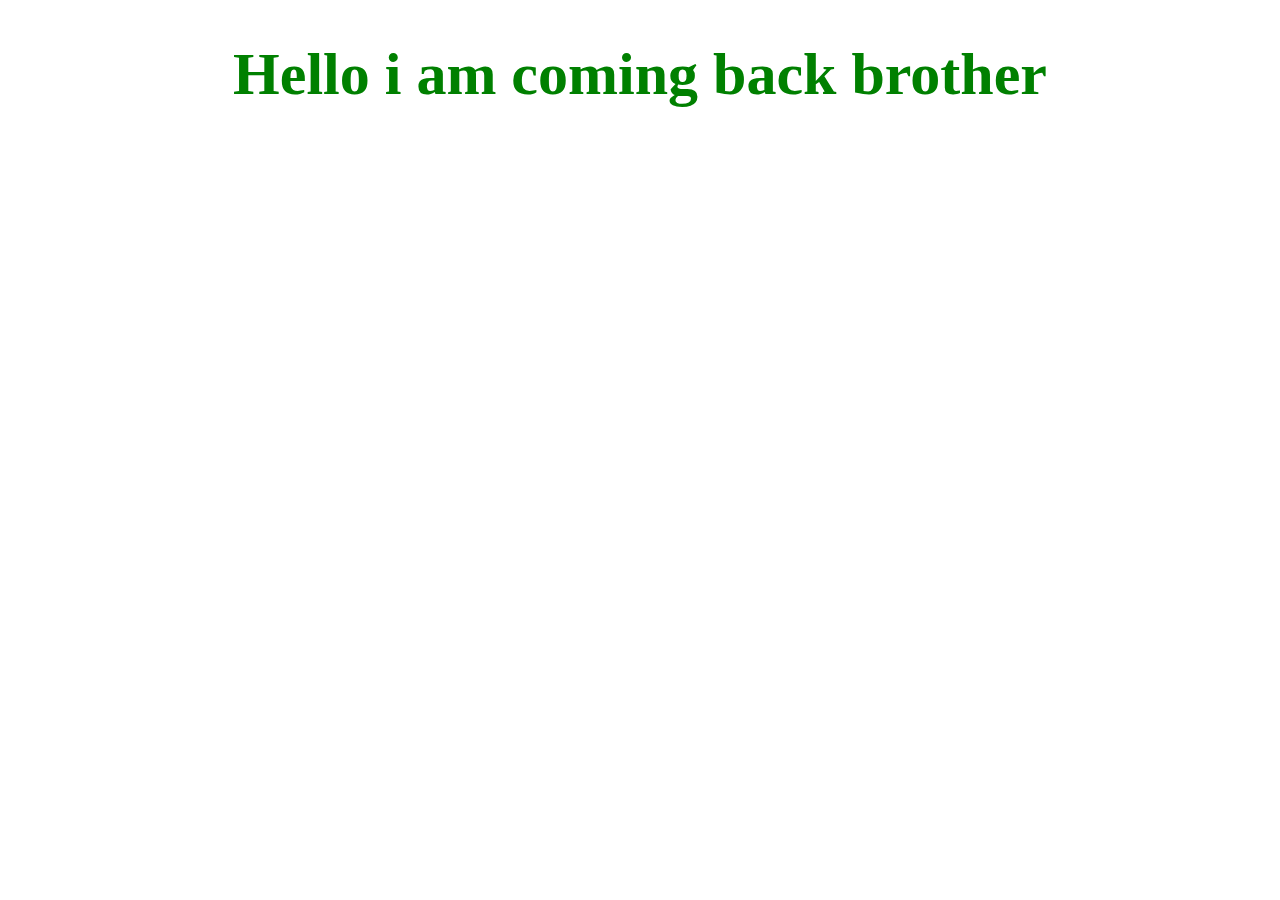
<file: Basic/index.html>
<!DOCTYPE html>
<html lang="en">
<head>
    <meta charset="UTF-8">
    <meta http-equiv="X-UA-Compatible" content="IE=edge">
    <meta name="viewport" content="width=device-width, initial-scale=1.0">
    <title>Back Again</title>
    <!-- External css file connect -->
    <link rel="stylesheet" href="css/style.css">
</head>
<body>
    <h1>Hello i am coming back brother</h1>
    <!-- Internal javascript file connect -->
    <script>
        console.log('hello world');
    </script>
    <!-- External javascript file connect -->
    <script src="js/java.js"></script>
</body>
</html>
</file>
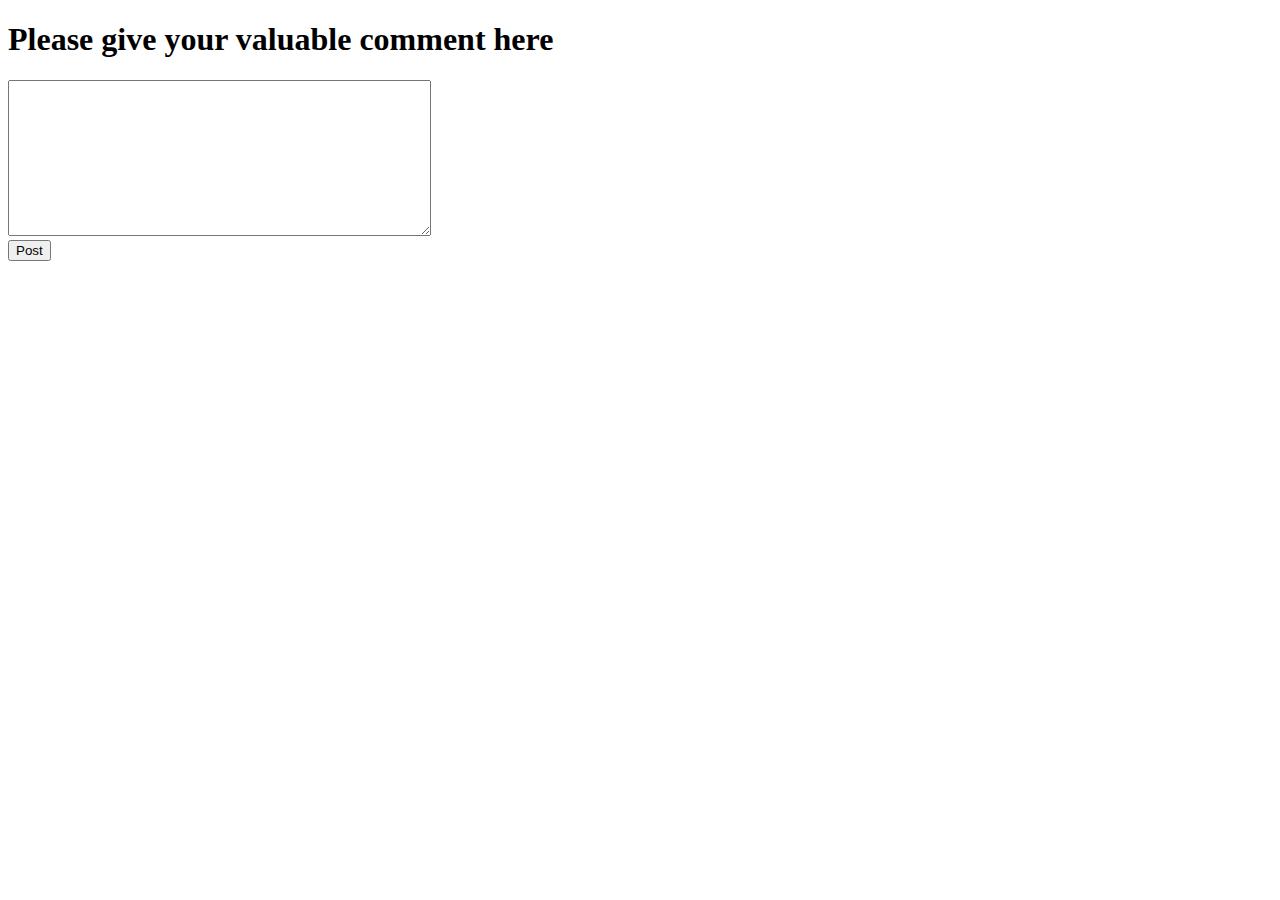
<file: partice/index.html>
<!DOCTYPE html>
<html lang="en">
  <head>
    <meta charset="UTF-8" />
    <meta http-equiv="X-UA-Compatible" content="IE=edge" />
    <meta name="viewport" content="width=device-width, initial-scale=1.0" />
    <title>parctice</title>
  </head>
  <body>
    <div id="div">
      <h1>Please give your valuable comment here</h1>
    </div>
    <div>
      <textarea name="" id="text-input" cols="50" rows="10"></textarea>
      <br />
      <button id="btn">Post</button>
    </div>
    <script src="script.js"></script>
  </body>
</html>
</file>
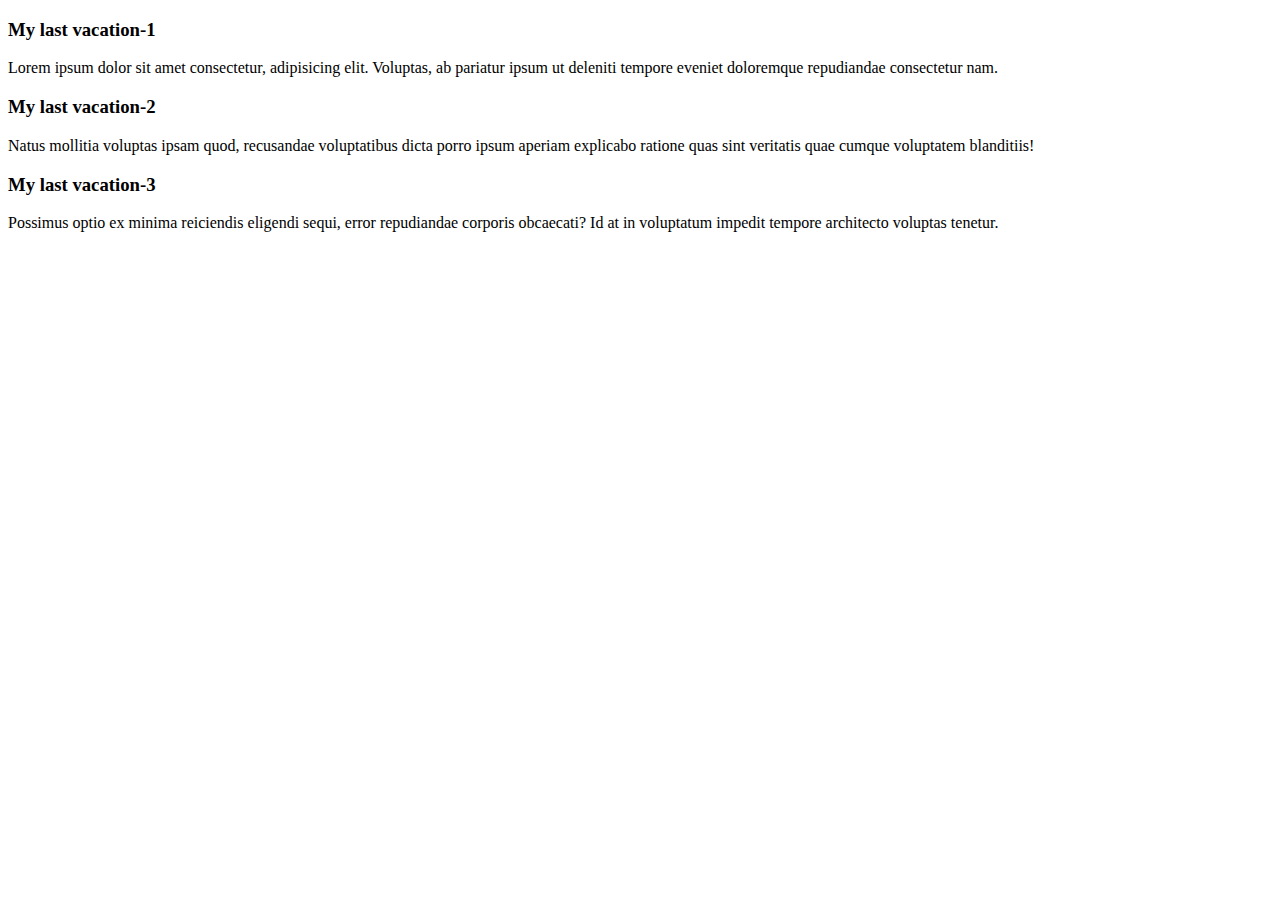
<file: DOM IN JAVA/indiex.html>
<!DOCTYPE html>
<html lang="en">
<head>
    <meta charset="UTF-8">
    <meta http-equiv="X-UA-Compatible" content="IE=edge">
    <meta name="viewport" content="width=device-width, initial-scale=1.0">
    <title>DOM</title>
</head>
<body>
    <section id="kire">
        <div>
            <h3>My last vacation-1</h3>
            <p class="gello">Lorem ipsum dolor sit amet consectetur, adipisicing elit. Voluptas, ab pariatur ipsum ut deleniti tempore eveniet doloremque repudiandae consectetur nam.</p>
        </div>
        <div>
            <h3 id="hello">My last vacation-2</h3>
            <p>Natus mollitia voluptas ipsam quod, recusandae voluptatibus dicta porro ipsum aperiam explicabo ratione quas sint veritatis quae cumque voluptatem blanditiis!</p>
        </div>
        <div>
            <h3>My last vacation-3</h3>
            <p class="gello">Possimus optio ex minima reiciendis eligendi sequi, error repudiandae corporis obcaecati? Id at in voluptatum impedit tempore architecto voluptas tenetur.</p>
        </div>
    </section>
    <script src="sritpt.js"></script>
</body>
</html>
</file>
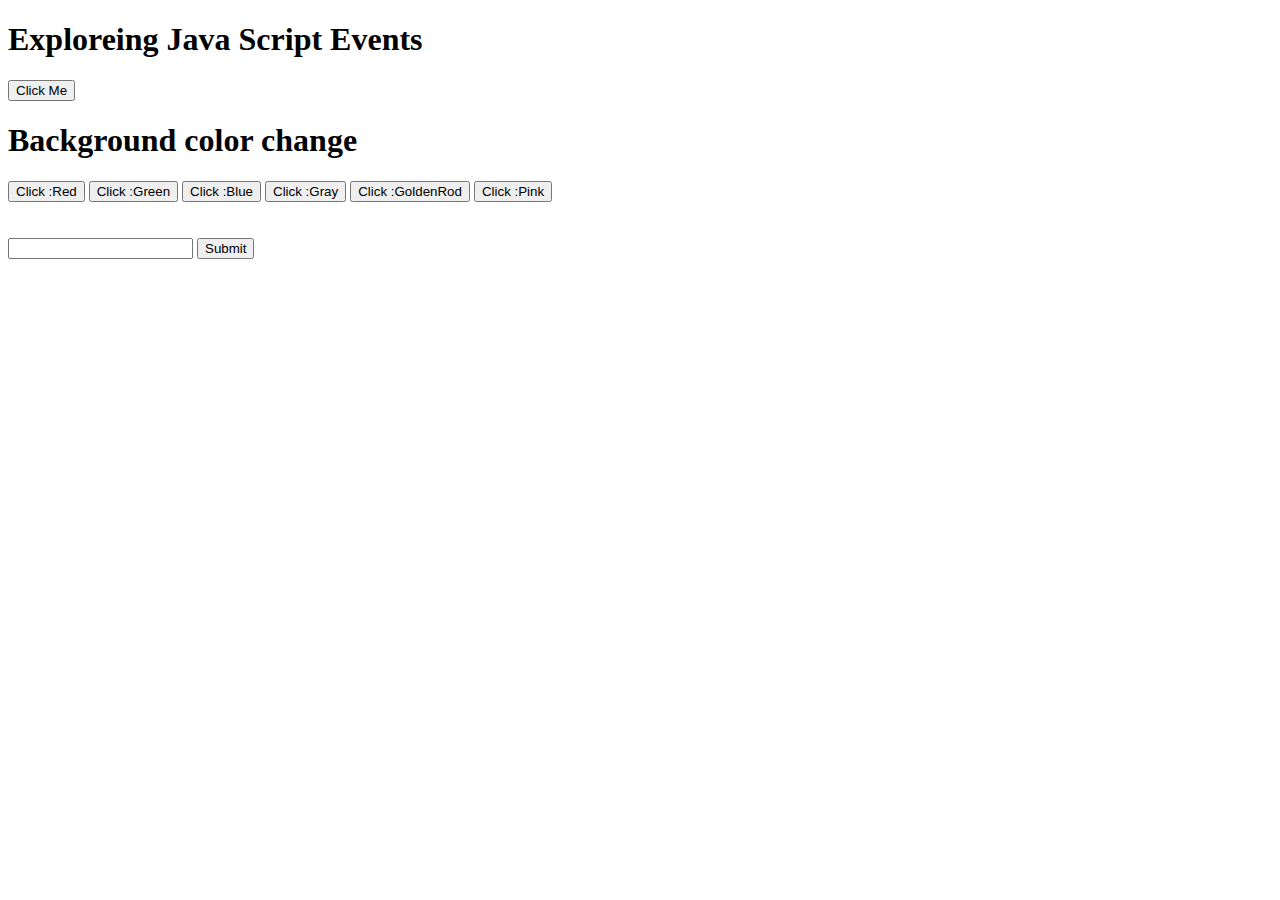
<file: Event in js/event.html>
<!DOCTYPE html>
<html lang="en">
  <head>
    <meta charset="UTF-8" />
    <meta http-equiv="X-UA-Compatible" content="IE=edge" />
    <meta name="viewport" content="width=device-width, initial-scale=1.0" />
    <title>Events in JS</title>
  </head>
  <body>
    <h1>Exploreing Java Script Events</h1>
    <button onclick="alert('Sorry You can not enter this website')">
      Click Me
    </button>
    <div>
      <!-- There are some event handeler -->
      <h1>Background color change</h1>
      <!-- 1st Event -->
      <button onclick="makeRed()">Click :Red</button>
      <!-- 2nd Event -->
      <button id="green">Click :Green</button>
      <!-- 3rd event -->
      <button onclick="document.body.style.backgroundColor='blue'">
        Click :Blue
      </button>
      <!-- 4th Event -->
      <button id="gray">Click :Gray</button>
      <!-- 5th event -->
      <button id="gold">Click :GoldenRod</button>
      <!-- 6th event -->
      <button id="pink">Click :Pink</button>
    </div>
    <br /><br />
    <div>
      <input id="input" type="text" />
      <button id="submit">Submit</button>
    </div>

    <script src="script.js"></script>
  </body>
</html>
</file>
<file: Basic/css/style.css>
h1 {
  color: green;
  text-align: center;
  font-size: 60px;
}
</file>
